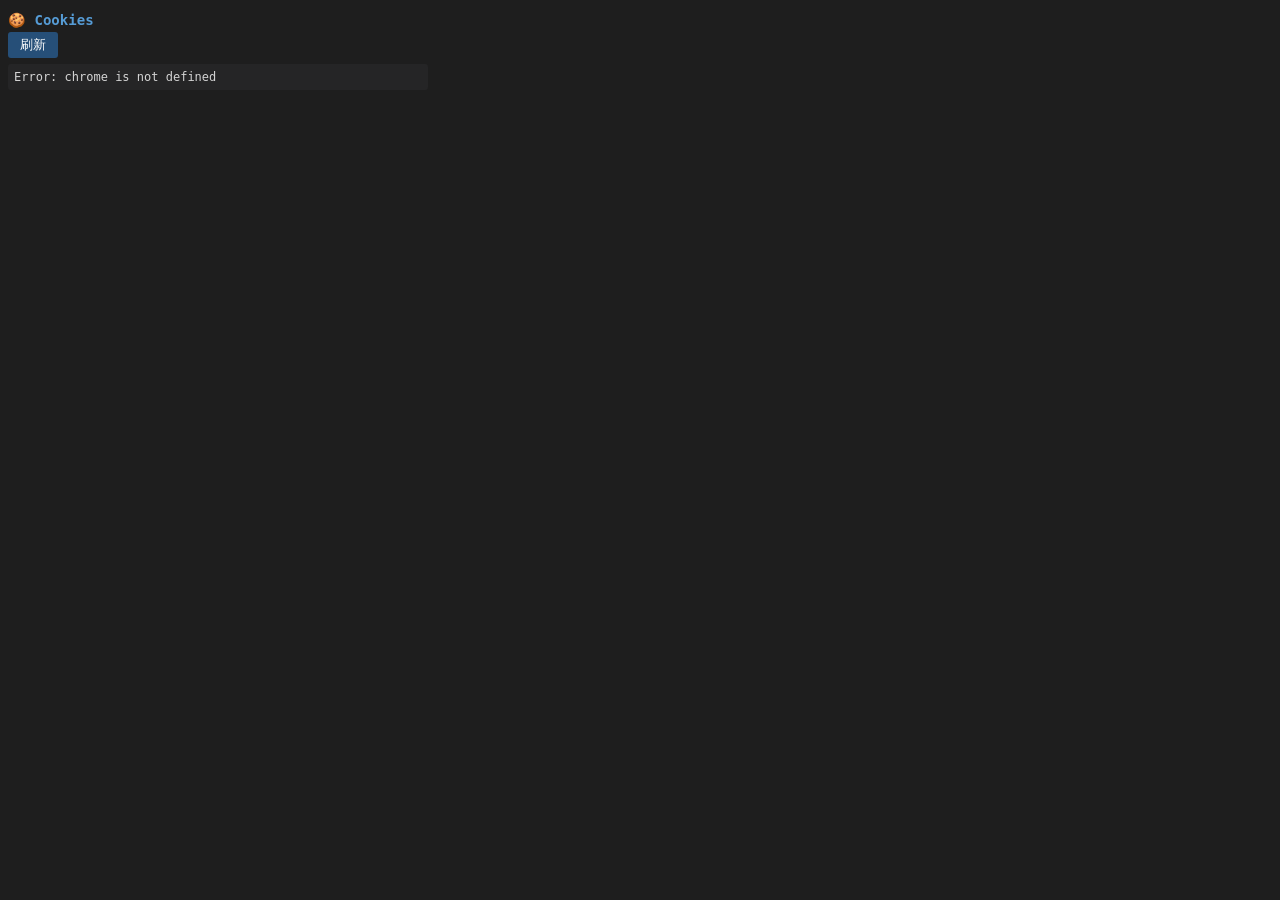
<file: assets/tmwd_cdp_bridge/popup.html>
<!DOCTYPE html>
<html>
<head>
<meta charset="utf-8">
<style>
body{width:420px;max-height:500px;margin:0;padding:8px;font:12px monospace;background:#1e1e1e;color:#d4d4d4;overflow-y:auto}
h3{margin:4px 0;color:#569cd6}
button{background:#264f78;color:#fff;border:none;padding:4px 12px;cursor:pointer;border-radius:3px;margin-bottom:6px}
button:hover{background:#37699e}
pre{white-space:pre-wrap;word-break:break-all;margin:0;padding:6px;background:#252526;border-radius:3px;max-height:420px;overflow-y:auto}
</style>
</head>
<body>
<h3>🍪 Cookies</h3>
<button id="refresh">刷新</button>
<pre id="out">点击刷新获取 cookies...</pre>
<script src="popup.js"></script>
</body>
</html>
</file>
